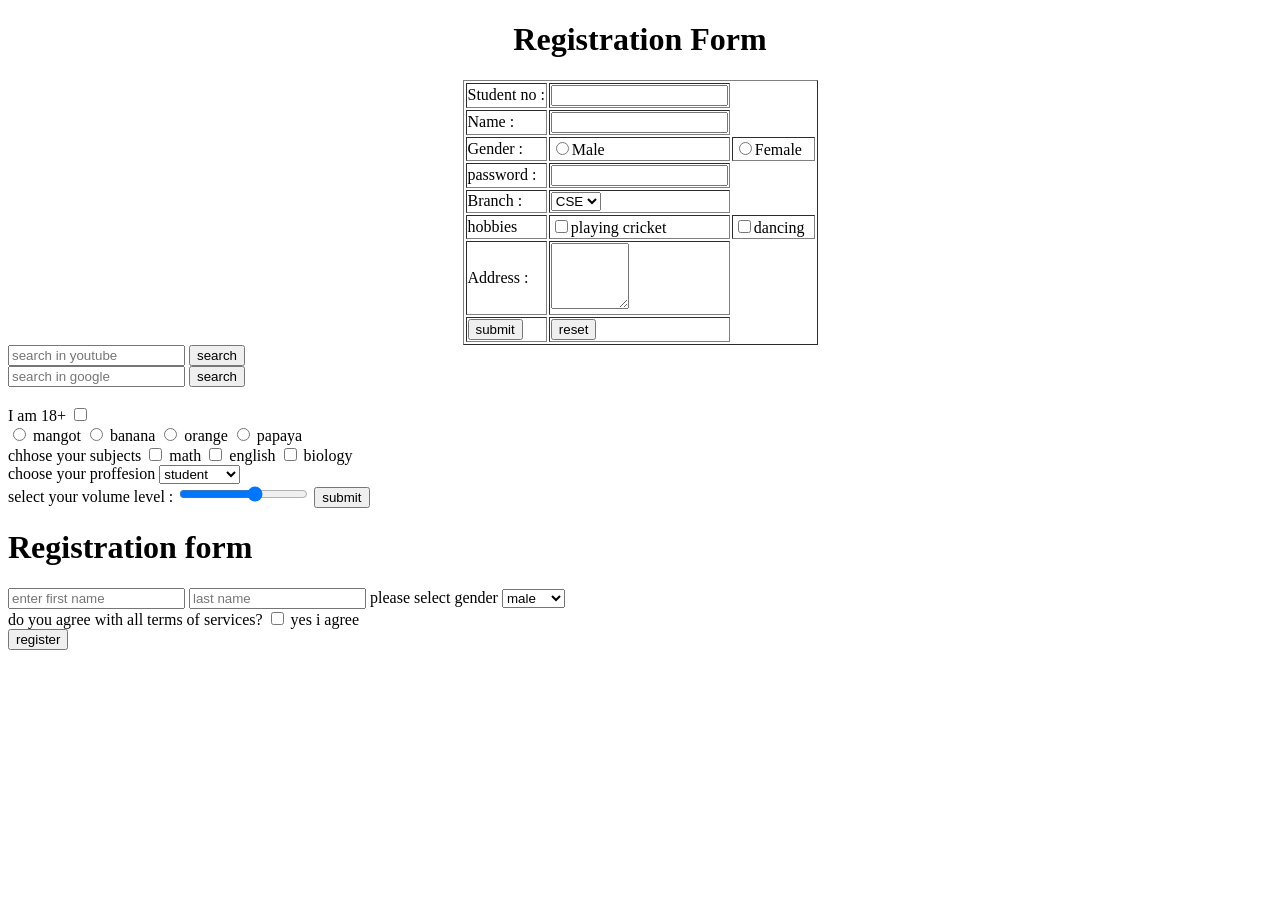
<file: forms.html>
<!DOCTYPE html>
<html lang="en">
<head>
    <meta charset="UTF-8">
    <meta name="viewport" content="width=device-width, initial-scale=1.0">
    <title>forms in html</title>
</head>
<body>
    <!-- forms are used to collect data from the user -->
     <form action="/action">
    <center><h1>Registration Form</h1></center>
<table align="center" border="1">
    <tr>
        <td>Student no :</td>
        <td><input type="text" name="SNO"></input></td>
    </tr>
    <tr>
    <td>Name :</td>
    <td><input type="text" name="name"></input  </td>
    </tr>

    <tr>
    <td>Gender :</td>
    <td><input type="radio" name="gen">Male</input &nbsp  </td>
    <td><input type="radio" name="gen">Female</input  </td>
    </tr>
    
    <tr>
    <td>password :</td>
    <td><input type="password" name="pwd"></input  </td>
    </tr>

    <tr>
    <td>Branch :</td>
    
    <td><select name="Branch" id="branch"> 
    <option value="CSE">CSE</option>
    <option value="ME">ME</option>
    <option value="CA">CA</option>
    </select>
    </td>
    
    
     </tr>

     <tr>
        <td>hobbies</td>
        <td><input type="checkbox" name="cb">playing cricket</input> &nbsp </td>
         <td><input type="checkbox" name="cb">dancing</input> &nbsp </td>
     </tr>

     <tr>
        <td>Address :</td>
        <td><textarea name="address" rows="4"  cols="7"></textarea></td>  
     </tr>

     <tr>
        <td><input type="submit"  name="submit" value="submit"></input></td>
         <td><input type="reset"  name="reset" value="reset"></input></td>
     </tr>
    </table>
     </form>

    </hr>
    <form action="https://www.youtube.com/results">
    <input type="text" placeholder="search in youtube" name="search_query" />
    <button>search</button>

    </form>
</hr>
<form action="https://www.google.com/search?gs_ssp">
    <input type="text" placeholder="search in google" name="q" />
    <button>search</button>
</form>
</hr>

</br>
<label for="age">I am 18+</label>
<input type="checkbox" name="age" id="age" />

<div>
    <input type="radio" name="fruits" id="fruits"/>
    <label for="fruits">mangot</label>
     <input type="radio" name="fruits" id="fruits"/>
    <label for="fruits">banana</label>
     <input type="radio" name="fruits" id="fruits"/>
    <label for="fruits">orange</label>
     <input type="radio" name="fruits" id="fruits"/>
    <label for="fruits">papaya</label>
</div>
<div>
    chhose your subjects
    <input type="checkbox" id="math" name="subjects"/>
    <label for="math">math</label>
    <input type="checkbox" id="eng" name="subjects"/>
    <label for="eng">english</label>
    <input type="checkbox" id="bio" name="subjects"/>
    <label for="bio">biology</label>
</div>

<div>
    choose your proffesion
    <select name="profession" id="prof">
        <option value="student">student</option>
        <option value="developer">developer</option>
    </select>
</div>
<div>
    <label for="vol">select your volume level :</label>
    <input type="range" id="vol" min="0" max="100" name="vol" step="20"/>
    <button>submit</button>
</div>
</form>
</hr>

<form action="/action">
<h1>Registration form</h1>
<input type="text" placeholder="enter first name"/>
<input type="text" placeholder="last name"/>
<label for="gen">please select gender</label>
<select name="gen" id="gen" >
    <option value="male">male</option>
    <option value="female">female</option>
</select>
<div>
    do you agree with all terms of services?
<input type="checkbox" id="agree_tos" name="agree_tos" />
yes i agree
</br>
<button>register</button>

</form>
</body>
</html>
</file>
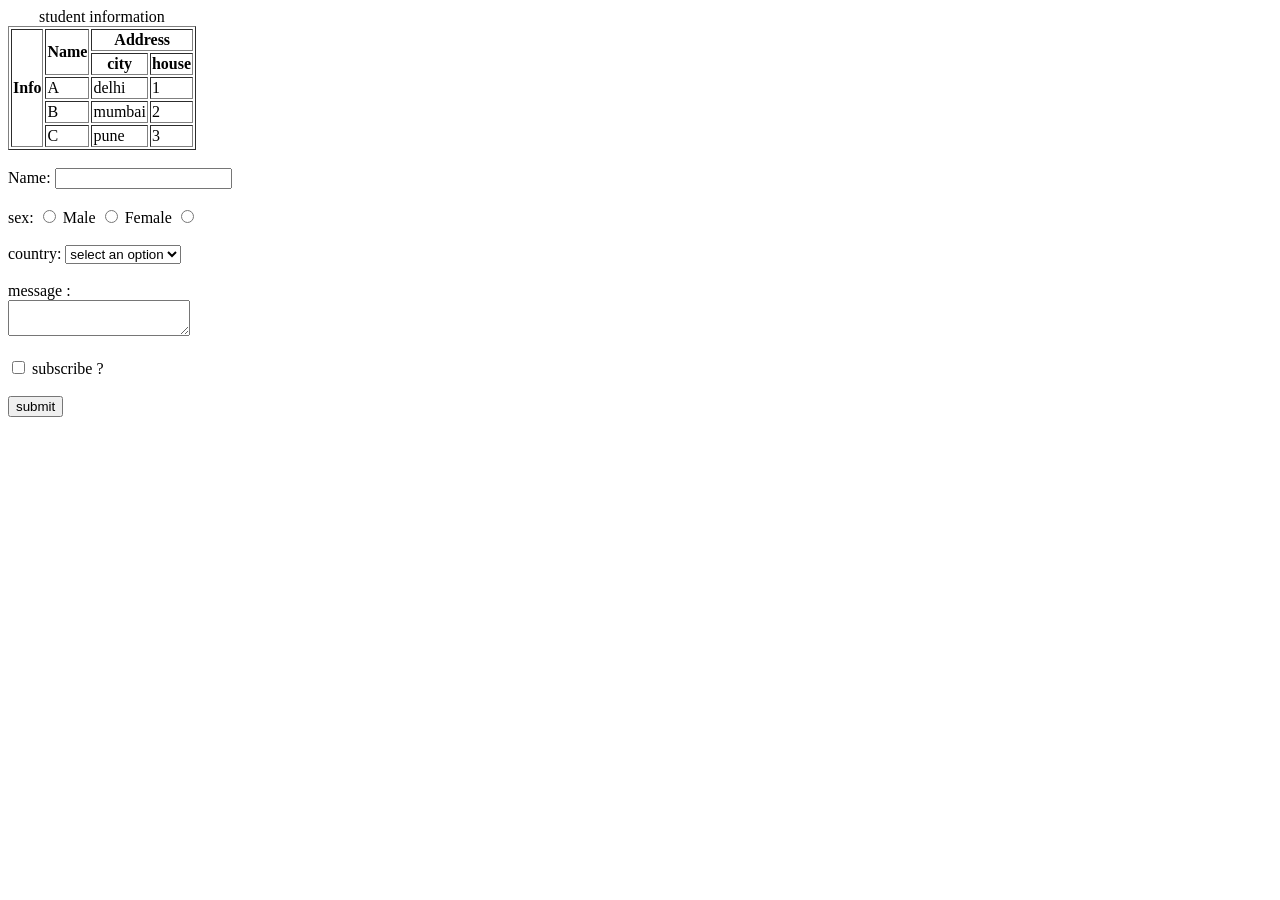
<file: html-3 PQ.html>
<!DOCTYPE html>
<html lang="en">

<head>
    <meta charset="UTF-8">
    <meta name="viewport" content="width=device-width, initial-scale=1.0">
    <title>practice questions</title>
</head>

<body>
    <table border="black">
        <caption>student information</caption>
        <tr>
            <th rowspan="6">Info</th>
            <th rowspan="2">Name</th>
            <th colspan="2">Address</th>
        </tr>
        <tr>
            <th>city</th>
            <th>house</th>
        </tr>
        <tr>
            <td>A</td>
            <td>delhi</td>
            <td>1</td>
        </tr>
        <tr>
            <td>B</td>
            <td>mumbai</td>
            <td>2</td>
        </tr>
        <tr>
            <td>C</td>
            <td>pune</td>
            <td>3</td>
        </tr>
    </table>
    </br>
</hr>
    <form action="/action">
        <label for="name">Name:</label>
        <input type="text" name="name" />
        <br/><br/>
        <label for="gen">sex: </label>
        <input type="radio" name="gen"/>
        <label for="gen">Male</label>
        <input type="radio" name="gen" />
        <label for="gen">Female</label>
        <input type="radio" name="gen" />
    <br/><br/>
        <label for="country">country:</label>
        <select name="country" id="country">
            <option>select an option</option>
            <option value="USA">USA</option>
            <option value="INDIA">INDIA</option>
            <option value="nepal">nepal</option>
        </select>


        <br/><br/>
        <label for="msg">message :</label><br/>
        <textarea id="msg" name="msg" colspan="30" rowspan="4"></textarea>

        <br/><br/>

        <input type="checkbox"> subscribe ?</input>
        <br/><br/>

        <button>submit</button>
    </form>
</body>

</html>
</file>
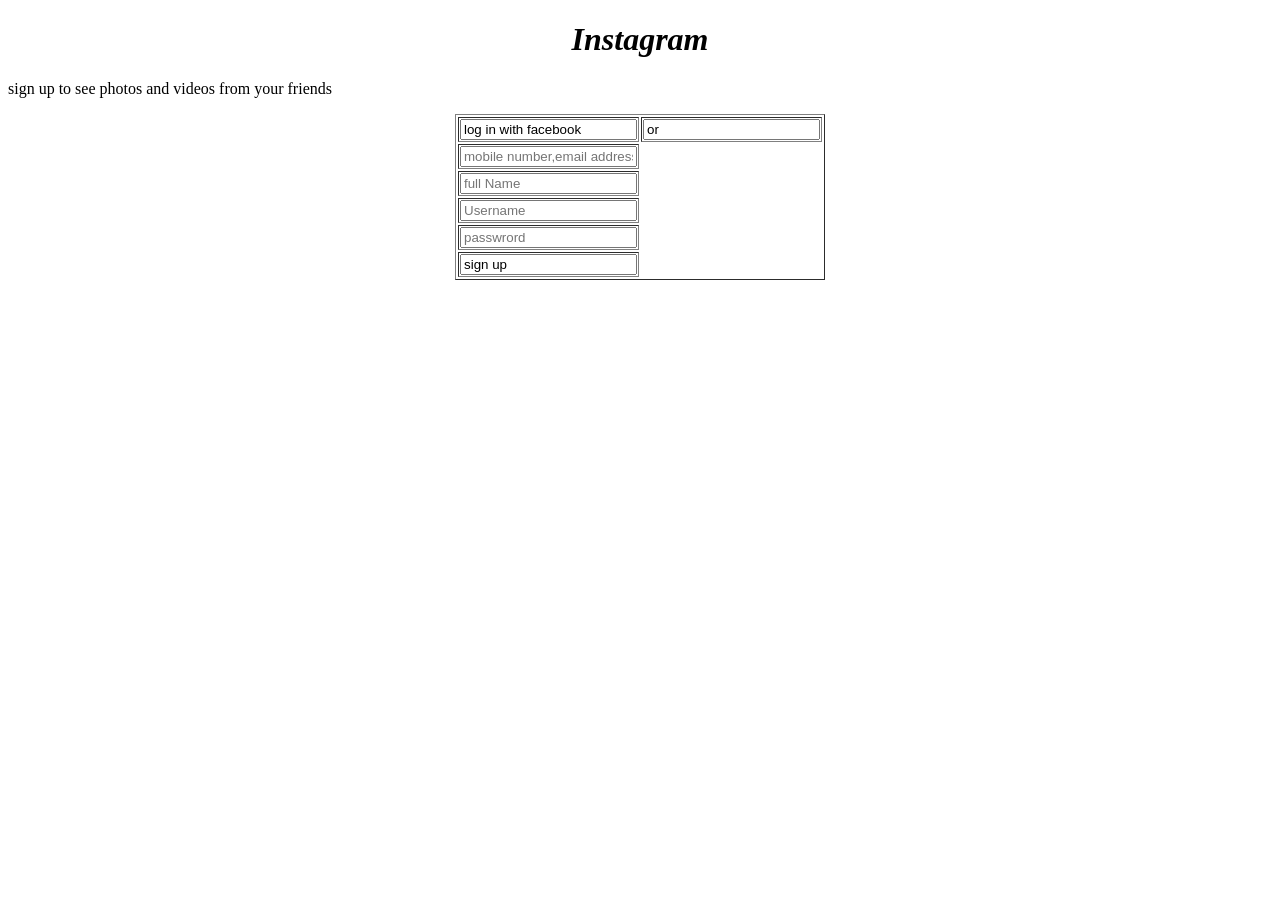
<file: PQ FORMS.HTML>
<!DOCTYPE html>
<html lang="en">
<head>
    <meta charset="UTF-8">
    <meta name="viewport" content="width=device-width, initial-scale=1.0">
    <title>INSTAGRAM</title>
</head>
<body>
    <form action="/action">
    <center><h1><i>Instagram</i></h1></center>
    <table align="center" border="1">
    <p>sign up to see photos and videos from your friends</p>
    <tr>
        <td><input type="log in with facebook" name="liwf" value="log in with facebook"></input> </td>
        <td><input type="or" name="liwf" value="or"></input> </td>
    </tr>
    <tr>
        <td><input type="text" placeholder="mobile number,email address"></input> </td>
    </tr>
    <tr>
        <td><input type="text" placeholder="full Name"></input> </td>
    </tr>
    <tr>
        <td><input type="text" placeholder="Username"></input> </td>
    </tr>
    <tr>
        <td><input type="password" placeholder="passwrord"   ></input> </td>
    </tr>

    <tr>
        <td><input type="sign up" name="sign up"  value="sign up"></input  </td>
    </tr>
    </table>
    </form>
</body>
</html>
</file>
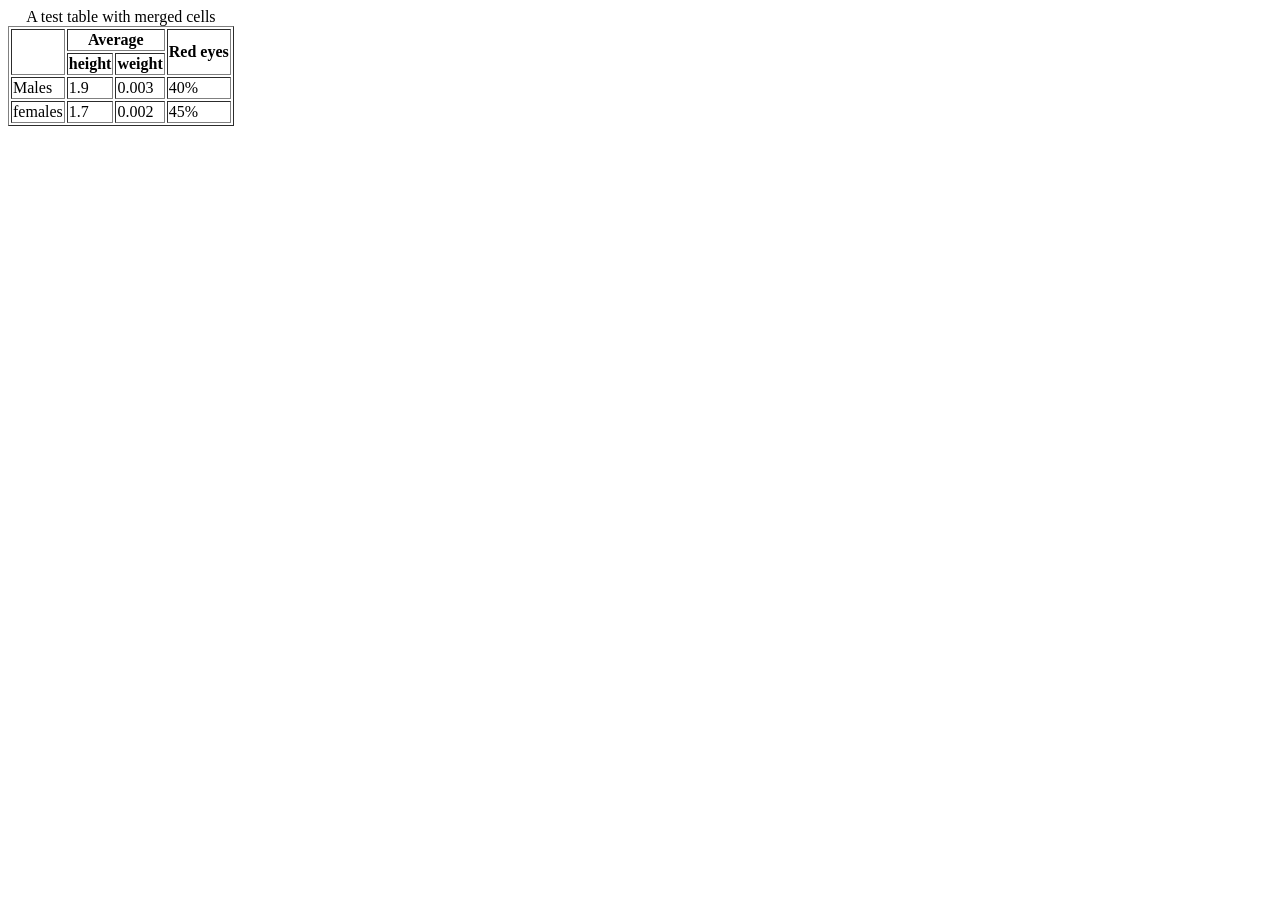
<file: TABLE.HTML>
<!DOCTYPE html>
<html lang="en">
<head>
    <meta charset="UTF-8">
    <meta name="viewport" content="width=device-width, initial-scale=1.0">
    <title>TABLE</title>
</head>
<body>
    <table border="dark black">
        <caption>A test table with merged cells</caption>
        <tr>
            <th rowspan="2"></th>
            <th colspan="2">Average</th>
            <th rowspan="2">Red eyes</th>
        </tr>
        <tr>
            <th>height</th>
            <th>weight</th>
        </tr>
        <tr>
            <td>Males</td>
             <td>1.9</td>
              <td>0.003</td>
               <td>40%</td>
        </tr>

        <tr>
            <td>females</td>
             <td>1.7</td>
              <td>0.002</td>
               <td>45%</td>
        </tr>
    </table>
</body>
</html>
</file>
